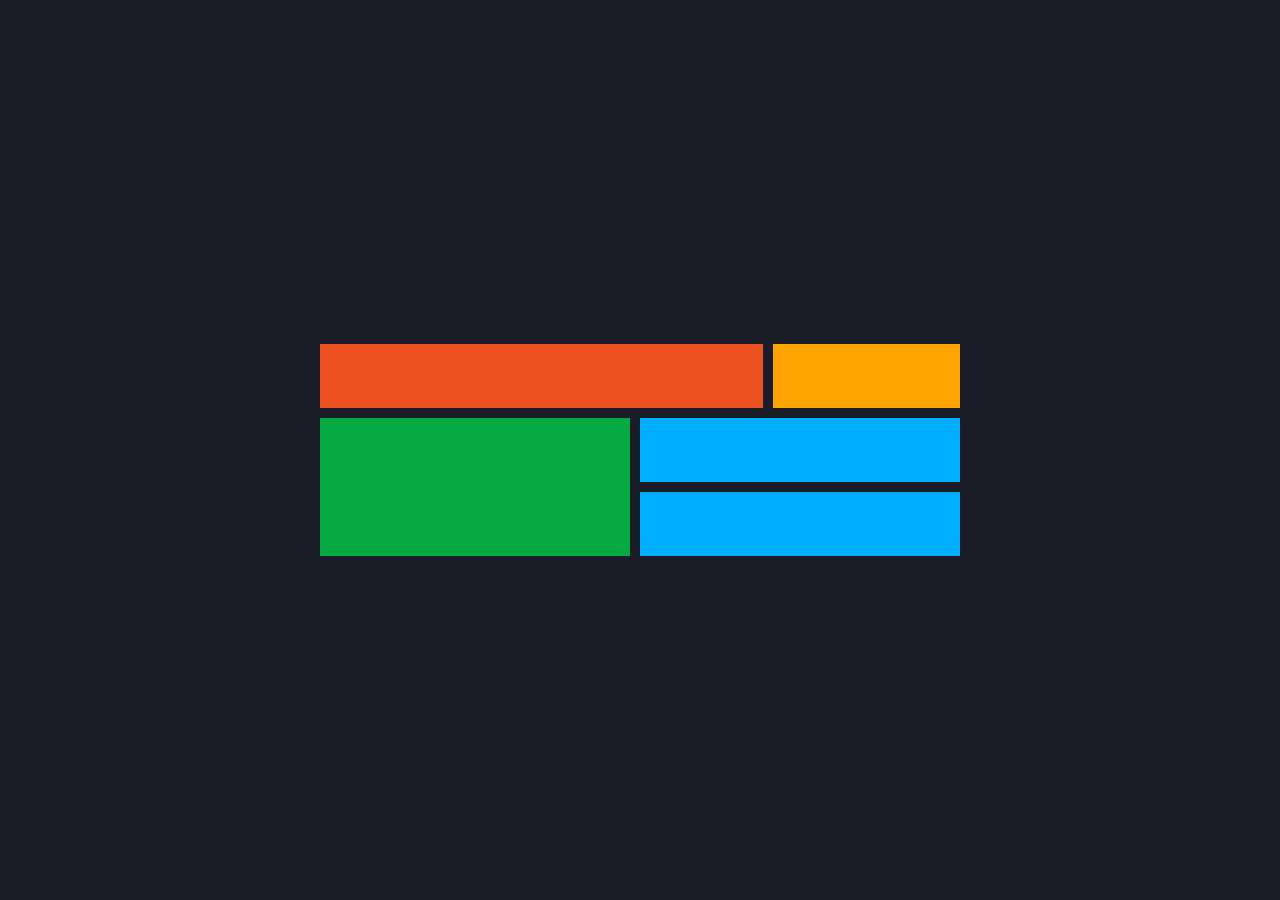
<file: Grid/grid.html>
<!DOCTYPE html>
<html lang="en">
<head>
    <meta charset="UTF-8">
    <meta http-equiv="X-UA-Compatible" content="IE=edge">
    <meta name="viewport" content="width=device-width, initial-scale=1.0">
    <title>Document</title>
    <link rel="stylesheet" href="grid.css">
</head>
<body>
    <main>
        <div class="item-a"></div>
        <div class="item-b"></div>
        <div class="item-c"></div>
        <div class="item-d"></div>
        <div class="item-e"></div>
    </main>
</body>
</html>
</file>
<file: Grid/grid.css>
* {
  margin: 0;
  padding: 0;
}

body {
  background-color: #1a1c28;
  display: flex;
  place-items: center;
  min-height: 100vh;
}
main div {
  padding: 2em;
}
main {
  display: grid;
  grid-template-areas:
    "a a a b "
    "c c e e"
    "c c d d";
  gap: 10px;
  width: 50%;
  margin: auto;
}
.item-a {
  background-color: #eb5020;
  grid-area: a;
}
.item-b {
  background-color: #ffa401;
  grid-area: b;
}
.item-c {
  background-color: #05aa42;
  grid-area: c;
}
.item-d {
  background-color: #01aefd;
  grid-area: d;
}
.item-e {
  background-color: #01aefd;
  grid-area: e;
}
</file>
